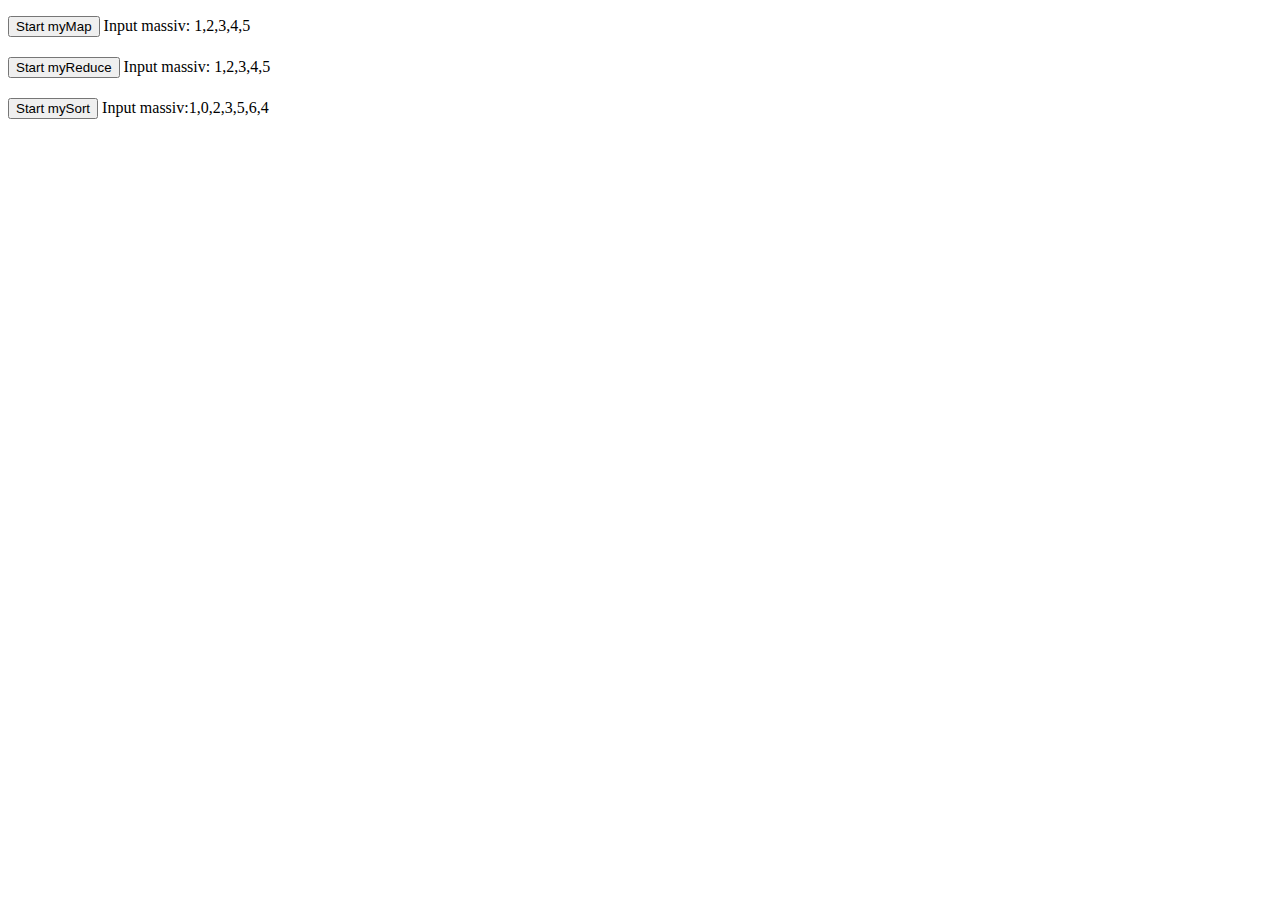
<file: map.html>
<!DOCTYPE html>
<html lang="en">
<head>
    <meta charset="UTF-8">
    <meta name="viewport" content="width=device-width, initial-scale=1.0">
    <meta http-equiv="X-UA-Compatible" content="ie=edge">
    <link rel="stylesheet" href="style.css">    
    <title>MyFunctions</title>
</head>
<body>
    <!--
    <p>Введите массив</p>
    <input type='text' id="array"></input>
    -->
    <p>    
        <button id="myMapButton" onclick="myMapController();">
            Start myMap
        </button> Input massiv: 1,2,3,4,5
        <h2 id="answerMyMap"></h2>
    </p>
    <p>    
        <button id="myReduceButton" onclick="myReduceController();">
            Start myReduce
        </button> Input massiv: 1,2,3,4,5
        <h2 id="answerMyReduce"></h2>
    </p>
    <p>    
        <button id="mySortButton" onclick="mySortController();">
            Start mySort
        </button> Input massiv:1,0,2,3,5,6,4
        <h2 id="answerMySort"></h2>
    </p>


    <script src="map.js"></script>
</body>
</html>
</file>
<file: style.css>
.labelArray{
    
}
</file>
